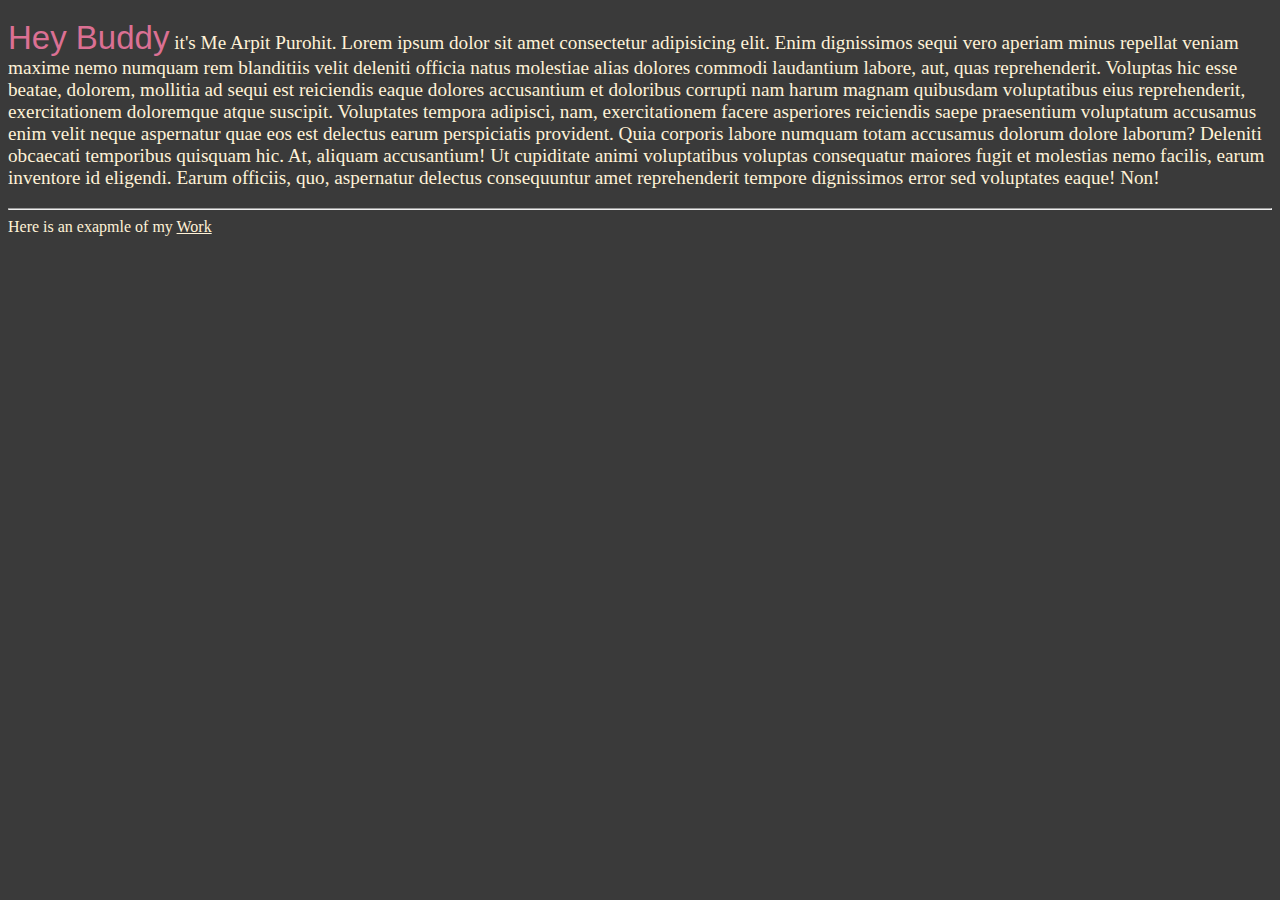
<file: about.html>
<!DOCTYPE html>
<html lang="en">
<head>
    <meta charset="UTF-8">
    <meta http-equiv="X-UA-Compatible" content="IE=edge">
    <meta name="viewport" content="width=device-width, initial-scale=1.0">
    <style>
        *{ background-color: rgb(58, 58, 58);
        color:rgb(255, 242, 215);
        }
        li{
            display: inline;
            margin-right: 423px;
            font-size: larger;
            color: black;
        }
        a:hover{
            color: black;
        }
        p{
            font-size: larger;
            font-family: 'Times New Roman', Times, serif;
        }
        a:visited{
            color: crimson;

        }
        span{
            color: palevioletred;
            font-size: 33px;
            font-weight: 400x;
            font-family: 'Lucida Sans', 'Lucida Sans Regular', 'Lucida Grande', 'Lucida Sans Unicode', Geneva, Verdana, sans-serif;
        }
    </style>
    <title>About</title>
</head>
<body>
    <p><span>Hey Buddy</span> it's Me Arpit Purohit. Lorem ipsum dolor sit amet consectetur adipisicing elit. Enim dignissimos sequi vero aperiam minus repellat veniam maxime nemo numquam rem blanditiis velit deleniti officia natus molestiae alias dolores commodi laudantium labore, aut, quas reprehenderit. Voluptas hic esse beatae, dolorem, mollitia ad sequi est reiciendis eaque dolores accusantium et doloribus corrupti nam harum magnam quibusdam voluptatibus eius reprehenderit, exercitationem doloremque atque suscipit. Voluptates tempora adipisci, nam, exercitationem facere asperiores reiciendis saepe praesentium voluptatum accusamus enim velit neque aspernatur quae eos est delectus earum perspiciatis provident. Quia corporis labore numquam totam accusamus dolorum dolore laborum? Deleniti obcaecati temporibus quisquam hic. At, aliquam accusantium! Ut cupiditate animi voluptatibus voluptas consequatur maiores fugit et molestias nemo facilis, earum inventore id eligendi. Earum officiis, quo, aspernatur delectus consequuntur amet reprehenderit tempore dignissimos error sed voluptates eaque! Non!</p>
    <hr>
    Here is an exapmle of my <a href="/timepass.html" target="_blank">Work</a>

</body>
</html>
</file>
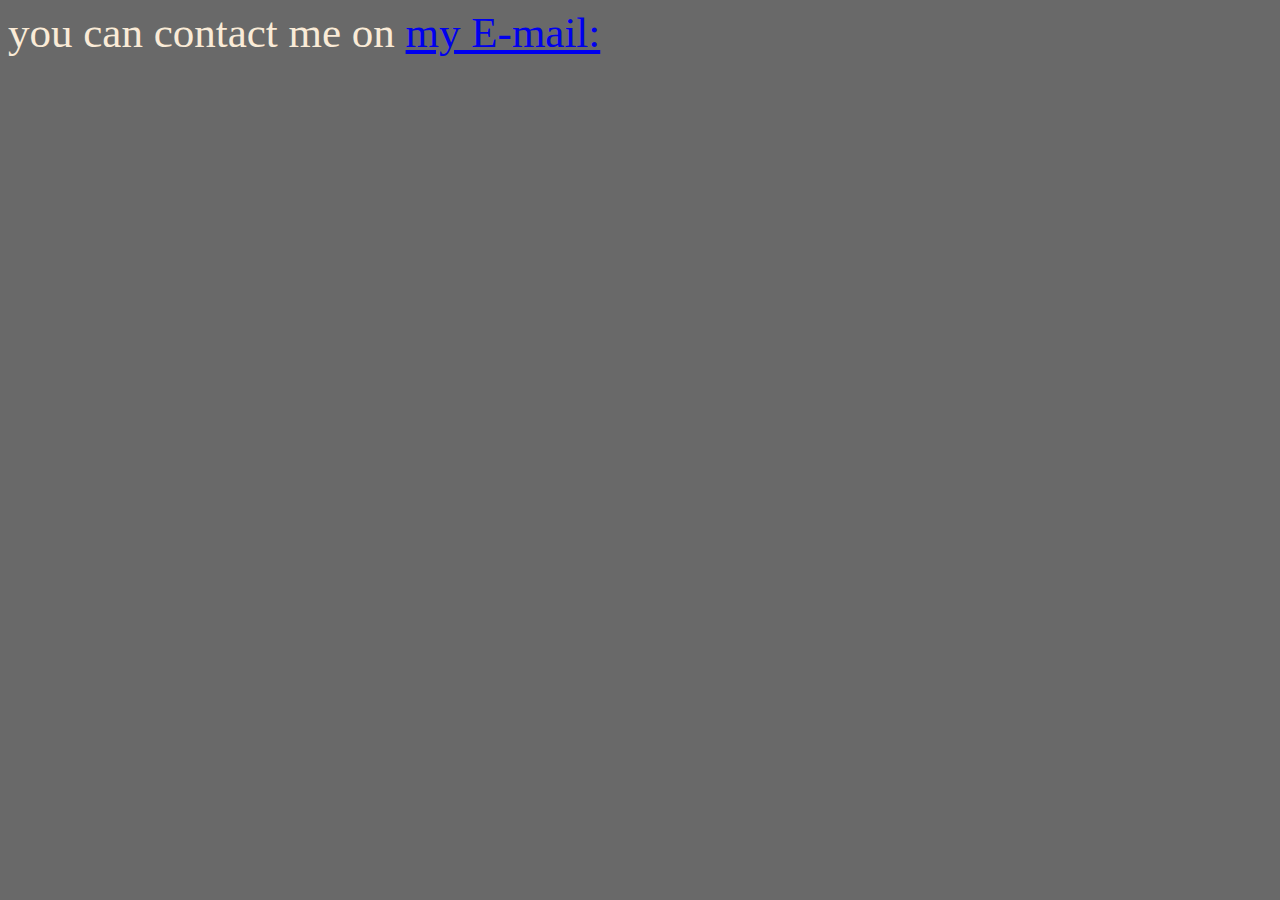
<file: contact.html>
<!DOCTYPE html>
<html lang="en">
<head>
    <meta charset="UTF-8">
    <meta http-equiv="X-UA-Compatible" content="IE=edge">
    <meta name="viewport" content="width=device-width, initial-scale=1.0">
    <title>Contact Me</title>
    <style>
        body{
            font-size: 43px;
            color: antiquewhite;
            background-color: dimgray;
        }
    </style>
</head>
<body>
    you can contact me on <a href="mailto:arpitpurohit557@gmail.com">my E-mail:</a>
</body>
</html>
</file>
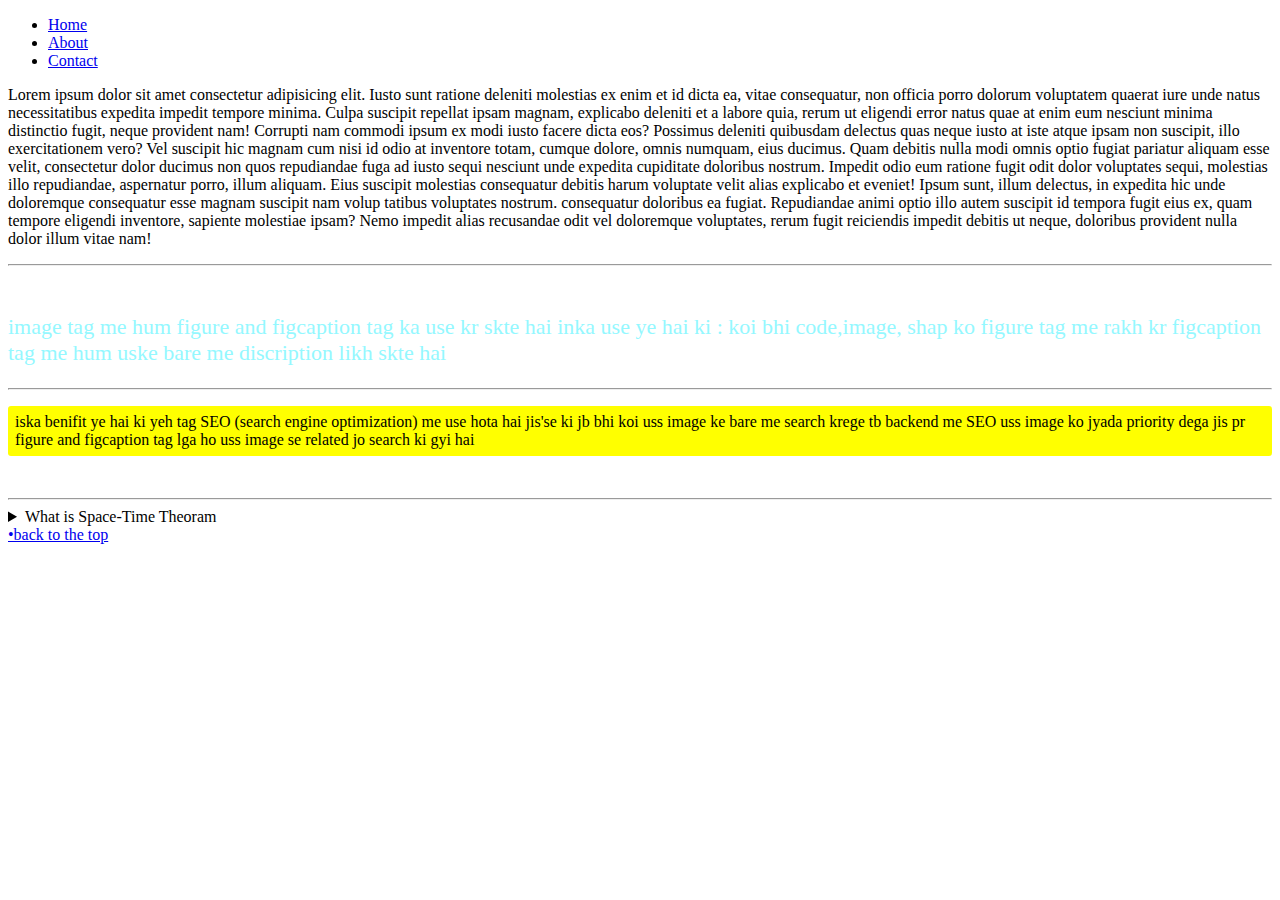
<file: parctice.html>
<!DOCTYPE html>
<html lang="en">

<head>
    <meta charset="UTF-8">
    <meta http-equiv="X-UA-Compatible" content="IE=edge">
    <meta name="viewport" content="width=device-width, initial-scale=1.0">
    <title>My Practice Page</title>
</head>

<body>
    <header class="header">
        <nav class="navigation-bar">
            <ul>
                <li class="first-list"><a href="parctice.html">Home</a></li>
                <li class="second-list"><a href="about.html" target="_blank">About</a></li>
                <li class="third-line"><a href="contact.html" target="_blank"> Contact</a></li>
            </ul>
        </nav>
    </header>

    <!-- <a href="#mid-section">First</a> -->


    <!--You should use h1 tag only once in a page for your most important heading-->


    <p><span id="first-word"> Lorem </span>ipsum <span id="example"> dolor</span> sit amet consectetur adipisicing elit.
        Iusto sunt ratione deleniti molestias ex
        enim et id dicta ea, vitae consequatur, non officia porro dolorum voluptatem quaerat iure unde natus
        necessitatibus expedita impedit tempore minima. Culpa suscipit repellat ipsam magnam, explicabo deleniti et a
        labore quia, rerum ut eligendi error natus quae at enim eum nesciunt minima distinctio fugit, neque provident
        nam! Corrupti nam commodi ipsum ex modi iusto facere dicta eos? Possimus deleniti quibusdam delectus quas neque
        iusto at iste atque ipsam non suscipit, illo exercitationem vero? Vel suscipit hic magnam cum nisi id odio at
        inventore totam, cumque dolore, omnis numquam, eius ducimus. Quam debitis nulla modi omnis optio fugiat pariatur
        aliquam esse velit, consectetur dolor ducimus non quos repudiandae fuga ad iusto sequi nesciunt unde
        expedita cupiditate doloribus nostrum. Impedit odio eum ratione fugit odit dolor voluptates sequi, molestias
        illo repudiandae, aspernatur porro, illum aliquam. Eius suscipit molestias consequatur debitis harum voluptate
        velit alias explicabo et eveniet! Ipsum sunt, illum delectus, in expedita hic unde doloremque consequatur esse
        magnam suscipit nam volup tatibus voluptates nostrum.
        consequatur doloribus ea fugiat. Repudiandae animi optio illo autem suscipit id tempora fugit eius ex, quam
        tempore <span id="mid-section"> eligendi</span> inventore, sapiente molestiae ipsam? Nemo impedit alias
        recusandae odit vel doloremque voluptates, rerum
        fugit reiciendis impedit debitis ut neque,
        doloribus provident nulla dolor illum vitae nam!</p>
    <hr>


    <!-- in image tag we can use an attribute called "title" which is use for "When we hover the image that text will pop up which we added to title -->
    <br>


    <!-- In head tag we add title which is shown on the top of the page...... so along with that if you want to show any inage which will work as an icon than you can use the following attribute
    
    
    " <link rel="icon" href="address of that image" type="image/x-icon">
                                                        (NOTE: Image should be downloaded in the PC)"
-->


    <!-- if you wnat to print a tag so many times so what you just need to do is type that tag and multiply it with the number how many times you wnat to print it
                        For ex: To type br tag 100 timed hit "br*100" 

                                    it is a feature of emmet -->


    <p style="color:rgb(148, 248, 255); font-size:22px">image tag me hum figure and figcaption tag ka use kr skte hai
        inka use ye hai ki : koi bhi code,image, shap ko figure tag me rakh kr figcaption tag me hum uske bare me
        discription likh skte hai
        <hr>
    <p style="background-color:yellow; color:black; padding:7px; border-radius:3px"> iska benifit ye hai ki yeh tag SEO
        (search engine optimization) me use hota hai jis'se ki jb bhi koi uss image ke bare me search krege tb backend
        me SEO uss image ko jyada priority dega jis pr figure and figcaption tag lga ho uss image se related jo search
        ki gyi hai </p>
    </p>
    <br>
    <hr>

    <details>
        <summary>What is Space-Time Theoram</summary>
        <p>This theoram was published by The All Time Great Scientist Dr. Albert Einstiene. But this is just a
            hypothitical phemoman which is:
        <p class="einstiene-theoram"> Lorem, ipsum dolor sit amet consectetur adipisicing elit. Ducimus deleniti sequi
            eum quibusdam in, ex, autem aliquam reprehenderit alias quisquam, impedit delectus pariatur soluta ea optio
            dolorem fuga ipsa fugiat quidem cupiditate dolores doloremque architecto fugit dolore. Totam nostrum, unde
            error quia, aspernatur quis magnam eos nesciunt nam perspiciatis laboriosam dolores corporis voluptate
            voluptatibus!</p>
        </p>
    </details>


    <a href="/parctice.html" class="last-line">•back to the top</a>

</body>

</html>
</file>
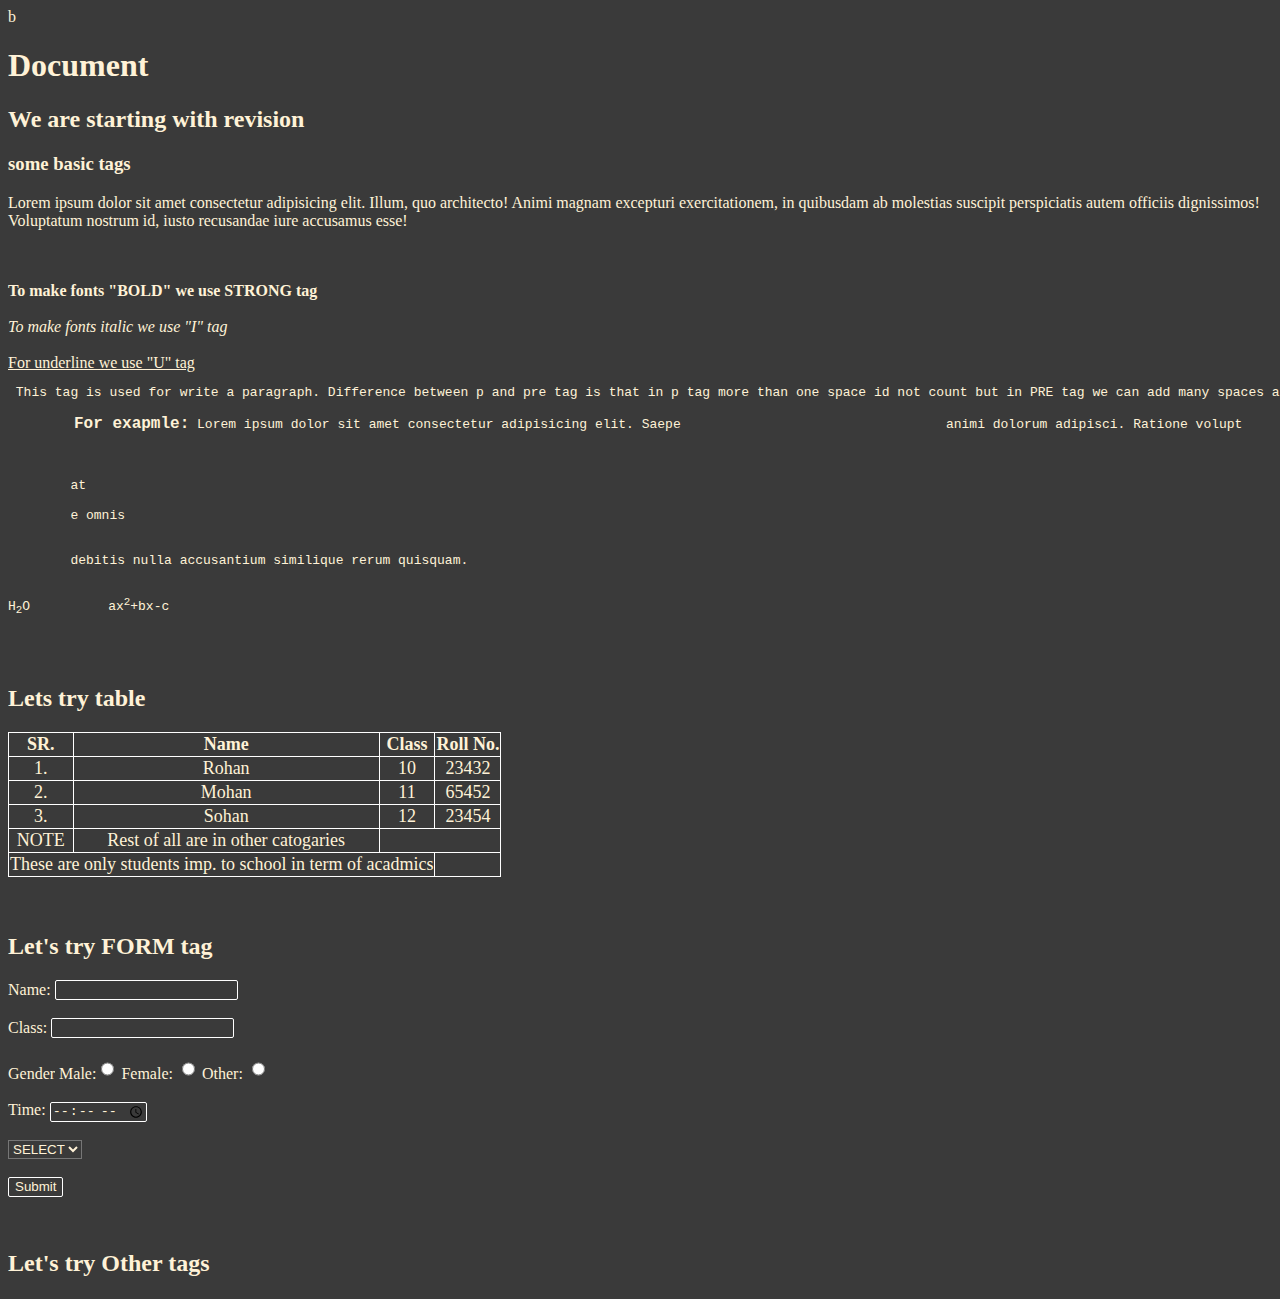
<file: timepass.html>
b
<!DOCTYPE html>
<html lang="en">

<head>
    <meta charset="UTF-8">
    <meta http-equiv="X-UA-Compatible" content="IE=edge">
    <meta name="viewport" content="width=device-width, initial-scale=1.0">
    <title>Practice</title>
    <style>
        * {
            background-color: rgb(58, 58, 58);
            color: rgb(255, 242, 215);
        }

        input {
            border: 1px solid white;
            border-radius: 2px;
            height: 20px;
        }

        /* th:last-child{
            background-color: rgb(255, 155, 172);
        } */
        table,
        th,
        tr,
        td {
            border: 1px solid white;
            border-collapse: collapse;
            text-align: center;
            font-size: 18px;
        }
    </style>
</head>



<body>
    <h1>Document</h1>
    <h2>We are starting with revision</h2>
    <h3>some basic tags</h3>
    <p>Lorem ipsum dolor sit amet consectetur adipisicing elit. Illum, quo architecto! Animi magnam excepturi
        exercitationem, in quibusdam ab molestias suscipit perspiciatis autem officiis dignissimos! Voluptatum nostrum
        id, iusto recusandae iure accusamus esse!</p>
    <br><br>
    <strong>To make fonts "BOLD" we use STRONG tag</strong><br><br>
    <i>To make fonts italic we use "I" tag</i><br><br>
    <U>For underline we use "U" tag</U>


    <pre> This tag is used for write a paragraph. Difference between p and pre tag is that in p tag more than one space id not count but in PRE tag we can add many spaces and we can suddenly change lines 

      <strong style="font-size: large;">  For exapmle:</strong> Lorem ipsum dolor sit amet consectetur adipisicing elit. Saepe                                  animi dolorum adipisci. Ratione volupt
        
        
        
        at
        
        e omnis
        
        
        debitis nulla accusantium similique rerum quisquam.                         
    </pre>

    <pre>H<sub>2</sub>O          ax<sup>2</sup>+bx-c</pre>

    <br><br>
    <h2>Lets try table</h2>
    <table>
        <thead>
            <th>SR.</th>
            <th>Name</th>
            <th>Class</th>
            <th>Roll No.</th>
        </thead>
        <tbody>
            <tr>
                <td>1.</td>
                <td>Rohan</td>
                <td>10</td>
                <td>23432</td>
            </tr>
            <tr>
                <td>2.</td>
                <td>Mohan</td>
                <td>11</td>
                <td>65452</td>
            </tr>
            <tr>
                <td>3.</td>
                <td>Sohan</td>
                <td>12</td>
                <td>23454</td>
            </tr>
            <tr>
                <td>NOTE</td>
                <td>Rest of all are in other catogaries</td>
            </tr>
            <tr>
                <td rowspan="2" colspan="3">These are only students imp. to school in term of acadmics</td>
                <td></td>
            </tr>
        </tbody>
    </table>
    <br><br>
    <h2>Let's try FORM tag</h2>

    <form action="backend.php">
        <div><label for="name">Name: <input type="text" name="myNmae" id="name"></label></div>
        <br>
        <div><label for="kaksha"> Class: <input type="number" class="kaksha" id="kaksha"></label></div>
        <br>
        <div> Gender<label for="gender-M"> Male:<input type="radio" class="gender" id="gender-M" name="myGender">
            </label>
            <label for="gender-F"> Female: <input type="radio" id="gender-F" name="myGender" class="gender"></label>
            <label for="gender-O"> Other: <input type="radio" id="gender-O" name="myGender" class="gender"></label>
        </div><br>
        <div id="current-time"> <label for="current-time"> Time: <input type="time" id="current-time">
            </label></div>

        <br>
        <div> <select>
                <option value="no-value">SELECT</option>
                <option value="fortuinor">fortuinor</option>
                <option name="swift" id="swift"> swift
                </option>
                <option value="BMW">BMW</option>
            </select>
            </label>
        </div>
        <br>
        <div class="submit">
            <input type="submit">
        </div>
    </form>
    <br>
    <h2>Let's try Other tags</h2>
    <!-- <img src="" alt=""> -->
</body>

</html>
</file>
